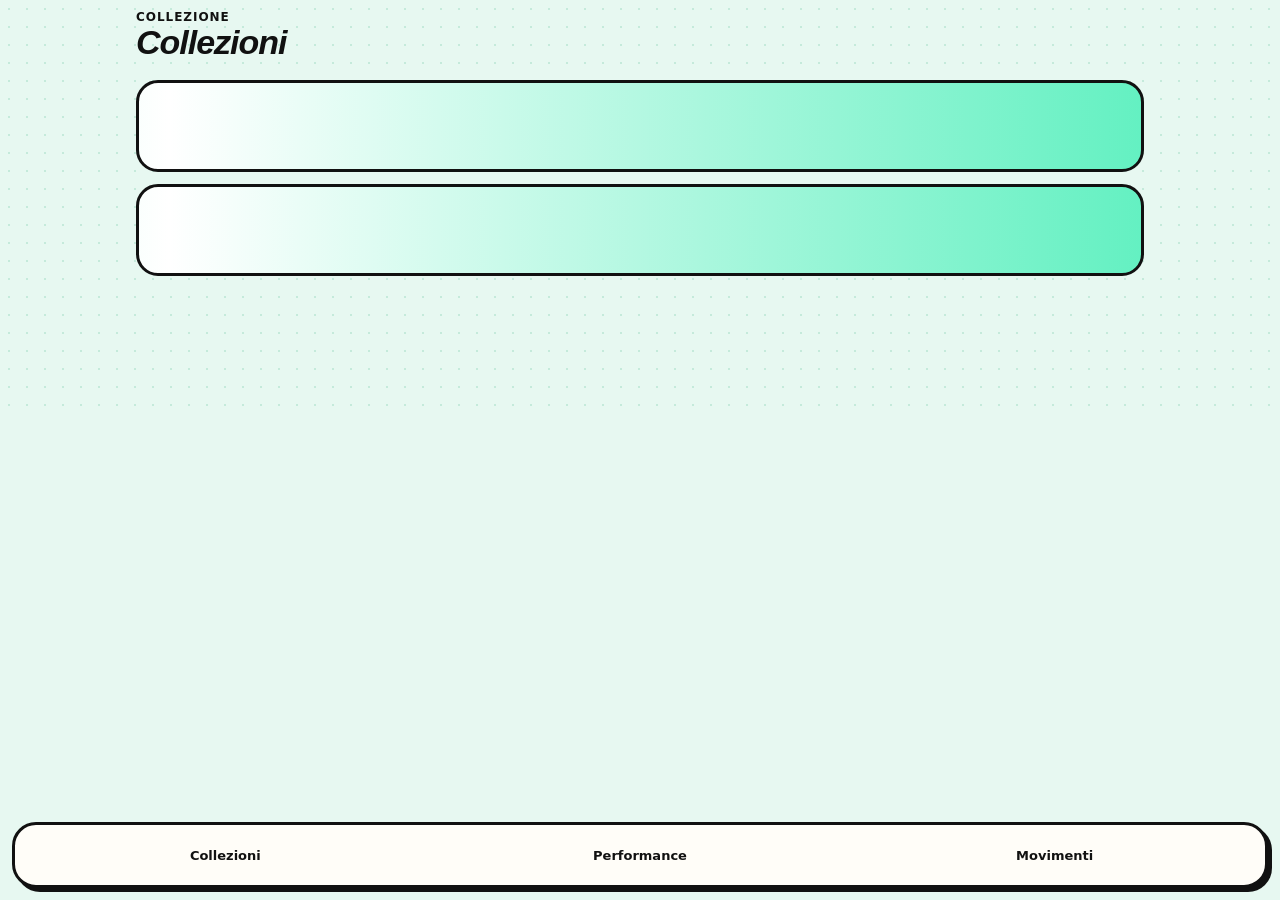
<file: index.html>
<!DOCTYPE html>
<html lang="it">
<head>
<meta charset="utf-8">
<meta name="viewport" content="width=device-width, initial-scale=1">
<meta http-equiv="refresh" content="0; url=app/">
<title>Wishlist – modern</title>
<link rel="canonical" href="app/">
<link rel="icon" type="image/png" sizes="32x32" href="app/icons/favicon-32.png?v=3">
<link rel="apple-touch-icon" sizes="180x180" href="app/icons/apple-touch-icon.png?v=3">
</head>
<body>
<p><a href="app/">Apri Wishlist – modern</a></p>
</body>
</html>
</file>
